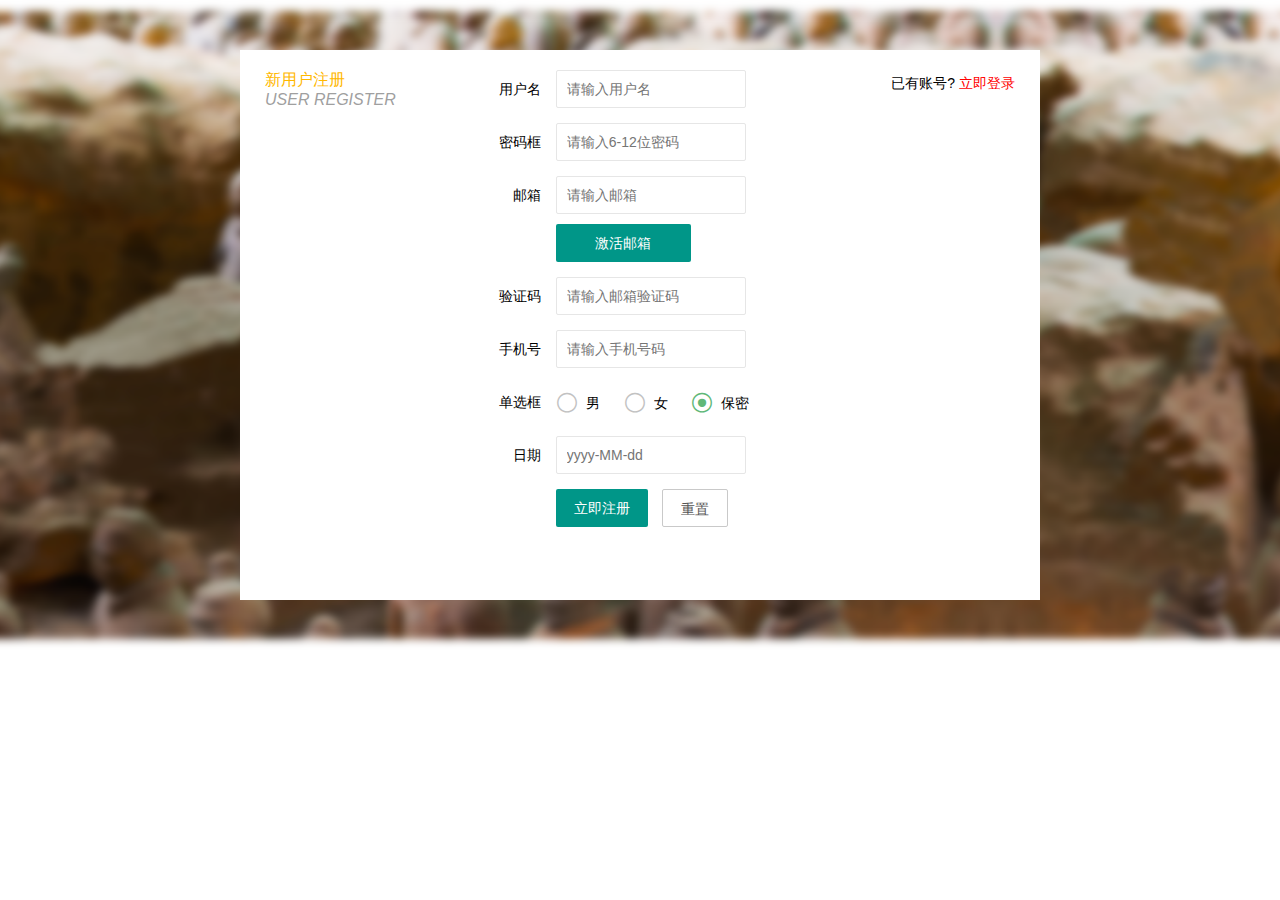
<file: src/main/webapp/register.html>
<!DOCTYPE html>
<html lang="en">
<head>
    <meta charset="utf-8">
    <meta http-equiv="X-UA-Compatible" content="IE=edge">
    <meta name="viewport" content="width=device-width, initial-scale=1">
    <!-- 上述3个meta标签*必须*放在最前面，任何其他内容都*必须*跟随其后！ -->
    <title>注册页面</title>

    <link href="layui/css/layui.css" rel="stylesheet">
    <link href="css/register.css" rel="stylesheet">
</head>

<body>
<div class="bg">
    <div class="register_container">
        <div class="register_left">
            <p>新用户注册</p>
            <p>USER REGISTER</p>
        </div>

        <form method="post" class="layui-form" action="/user/register">
            <div class="layui-form-item">
                <label class="layui-form-label">用户名</label>
                <div class="layui-input-inline">
                    <input type="text" name="username" required lay-verify="required|username" placeholder="请输入用户名"
                           class="layui-input">
                </div>
            </div>

            <div class="layui-form-item">
                <label class="layui-form-label">密码框</label>
                <div class="layui-input-inline">
                    <input type="password" name="password" required lay-verify="required|password"
                           placeholder="请输入6-12位密码"
                           autocomplete="off" class="layui-input">
                </div>
                <div class="layui-form-mid layui-word-aux"></div>
            </div>

            <div class="layui-form-item">
                <label class="layui-form-label">邮箱</label>
                <div class="layui-input-inline">
                    <input type="text" name="email" class="layui-input" required lay-verify="email" id="email"
                           placeholder="请输入邮箱">
                    <button type="button" id="send-verification-code" class="layui-btn"
                            lay-filter="send-verification-code">激活邮箱
                    </button>
                </div>
            </div>

            <div class="layui-form-item">
                <label class="layui-form-label">验证码</label>
                <div class="layui-input-inline verification-code-group">
                    <input type="text" name="verificationCode" class="layui-input" required lay-verify="required"
                           id="verification"
                           placeholder="请输入邮箱验证码" lay-filter="send-verification-code">
                </div>
            </div>

            <div class="layui-form-item">
                <label class="layui-form-label">手机号</label>
                <div class="layui-input-inline">
                    <input type="text" name="telephone" class="layui-input" required lay-verify="phone" id="phone"
                           placeholder="请输入手机号码">
                </div>
            </div>

            <div class="layui-form-item">
                <label class="layui-form-label">单选框</label>
                <div class="layui-input-block">
                    <input type="radio" name="sex" value="male" title="男">
                    <input type="radio" name="sex" value="female" title="女">
                    <input type="radio" name="sex" value="undefined" title="保密" checked>
                </div>
            </div>

            <div class="layui-form-item">
                <label class="layui-form-label">日期</label>
                <div class="layui-input-inline">
                    <input type="text" name="birthday" class="layui-input" id="date" placeholder="yyyy-MM-dd">
                </div>
            </div>

            <div class="layui-form-item">
                <div class="layui-input-block">
                    <button class="layui-btn" id="register-btn" lay-submit lay-filter="*">立即注册</button>
                    <button type="reset" class="layui-btn layui-btn-primary">重置</button>
                </div>
            </div>

        </form>

        <div class="register_right">
            <span>已有账号?  <a href="/user/login">立即登录</a></span>
        </div>
    </div>
</div>

<!-- jQuery (Bootstrap 的所有 JavaScript 插件都依赖 jQuery，所以必须放在前边) -->
<script src="js/jquery-3.3.1.min.js"></script>
<script src="layui/layui.js"></script>
<script src="js/include.js"></script>
<script src="js/register.js"></script>
</body>
</html>
</file>
<file: src/main/webapp/layui/css/layui.css>
/** layui-v2.5.5 MIT License By https://www.layui.com */
 .layui-inline,img{display:inline-block;vertical-align:middle}h1,h2,h3,h4,h5,h6{font-weight:400}.layui-edge,.layui-header,.layui-inline,.layui-main{position:relative}.layui-body,.layui-edge,.layui-elip{overflow:hidden}.layui-btn,.layui-edge,.layui-inline,img{vertical-align:middle}.layui-btn,.layui-disabled,.layui-icon,.layui-unselect{-moz-user-select:none;-webkit-user-select:none;-ms-user-select:none}.layui-elip,.layui-form-checkbox span,.layui-form-pane .layui-form-label{text-overflow:ellipsis;white-space:nowrap}.layui-breadcrumb,.layui-tree-btnGroup{visibility:hidden}blockquote,body,button,dd,div,dl,dt,form,h1,h2,h3,h4,h5,h6,input,li,ol,p,pre,td,textarea,th,ul{margin:0;padding:0;-webkit-tap-highlight-color:rgba(0,0,0,0)}a:active,a:hover{outline:0}img{border:none}li{list-style:none}table{border-collapse:collapse;border-spacing:0}h4,h5,h6{font-size:100%}button,input,optgroup,option,select,textarea{font-family:inherit;font-size:inherit;font-style:inherit;font-weight:inherit;outline:0}pre{white-space:pre-wrap;white-space:-moz-pre-wrap;white-space:-pre-wrap;white-space:-o-pre-wrap;word-wrap:break-word}body{line-height:24px;font:14px Helvetica Neue,Helvetica,PingFang SC,Tahoma,Arial,sans-serif}hr{height:1px;margin:10px 0;border:0;clear:both}a{color:#333;text-decoration:none}a:hover{color:#777}a cite{font-style:normal;*cursor:pointer}.layui-border-box,.layui-border-box *{box-sizing:border-box}.layui-box,.layui-box *{box-sizing:content-box}.layui-clear{clear:both;*zoom:1}.layui-clear:after{content:'\20';clear:both;*zoom:1;display:block;height:0}.layui-inline{*display:inline;*zoom:1}.layui-edge{display:inline-block;width:0;height:0;border-width:6px;border-style:dashed;border-color:transparent}.layui-edge-top{top:-4px;border-bottom-color:#999;border-bottom-style:solid}.layui-edge-right{border-left-color:#999;border-left-style:solid}.layui-edge-bottom{top:2px;border-top-color:#999;border-top-style:solid}.layui-edge-left{border-right-color:#999;border-right-style:solid}.layui-disabled,.layui-disabled:hover{color:#d2d2d2!important;cursor:not-allowed!important}.layui-circle{border-radius:100%}.layui-show{display:block!important}.layui-hide{display:none!important}@font-face{font-family:layui-icon;src:url(../font/iconfont.eot?v=250);src:url(../font/iconfont.eot?v=250#iefix) format('embedded-opentype'),url(../font/iconfont.woff2?v=250) format('woff2'),url(../font/iconfont.woff?v=250) format('woff'),url(../font/iconfont.ttf?v=250) format('truetype'),url(../font/iconfont.svg?v=250#layui-icon) format('svg')}.layui-icon{font-family:layui-icon!important;font-size:16px;font-style:normal;-webkit-font-smoothing:antialiased;-moz-osx-font-smoothing:grayscale}.layui-icon-reply-fill:before{content:"\e611"}.layui-icon-set-fill:before{content:"\e614"}.layui-icon-menu-fill:before{content:"\e60f"}.layui-icon-search:before{content:"\e615"}.layui-icon-share:before{content:"\e641"}.layui-icon-set-sm:before{content:"\e620"}.layui-icon-engine:before{content:"\e628"}.layui-icon-close:before{content:"\1006"}.layui-icon-close-fill:before{content:"\1007"}.layui-icon-chart-screen:before{content:"\e629"}.layui-icon-star:before{content:"\e600"}.layui-icon-circle-dot:before{content:"\e617"}.layui-icon-chat:before{content:"\e606"}.layui-icon-release:before{content:"\e609"}.layui-icon-list:before{content:"\e60a"}.layui-icon-chart:before{content:"\e62c"}.layui-icon-ok-circle:before{content:"\1005"}.layui-icon-layim-theme:before{content:"\e61b"}.layui-icon-table:before{content:"\e62d"}.layui-icon-right:before{content:"\e602"}.layui-icon-left:before{content:"\e603"}.layui-icon-cart-simple:before{content:"\e698"}.layui-icon-face-cry:before{content:"\e69c"}.layui-icon-face-smile:before{content:"\e6af"}.layui-icon-survey:before{content:"\e6b2"}.layui-icon-tree:before{content:"\e62e"}.layui-icon-upload-circle:before{content:"\e62f"}.layui-icon-add-circle:before{content:"\e61f"}.layui-icon-download-circle:before{content:"\e601"}.layui-icon-templeate-1:before{content:"\e630"}.layui-icon-util:before{content:"\e631"}.layui-icon-face-surprised:before{content:"\e664"}.layui-icon-edit:before{content:"\e642"}.layui-icon-speaker:before{content:"\e645"}.layui-icon-down:before{content:"\e61a"}.layui-icon-file:before{content:"\e621"}.layui-icon-layouts:before{content:"\e632"}.layui-icon-rate-half:before{content:"\e6c9"}.layui-icon-add-circle-fine:before{content:"\e608"}.layui-icon-prev-circle:before{content:"\e633"}.layui-icon-read:before{content:"\e705"}.layui-icon-404:before{content:"\e61c"}.layui-icon-carousel:before{content:"\e634"}.layui-icon-help:before{content:"\e607"}.layui-icon-code-circle:before{content:"\e635"}.layui-icon-water:before{content:"\e636"}.layui-icon-username:before{content:"\e66f"}.layui-icon-find-fill:before{content:"\e670"}.layui-icon-about:before{content:"\e60b"}.layui-icon-location:before{content:"\e715"}.layui-icon-up:before{content:"\e619"}.layui-icon-pause:before{content:"\e651"}.layui-icon-date:before{content:"\e637"}.layui-icon-layim-uploadfile:before{content:"\e61d"}.layui-icon-delete:before{content:"\e640"}.layui-icon-play:before{content:"\e652"}.layui-icon-top:before{content:"\e604"}.layui-icon-friends:before{content:"\e612"}.layui-icon-refresh-3:before{content:"\e9aa"}.layui-icon-ok:before{content:"\e605"}.layui-icon-layer:before{content:"\e638"}.layui-icon-face-smile-fine:before{content:"\e60c"}.layui-icon-dollar:before{content:"\e659"}.layui-icon-group:before{content:"\e613"}.layui-icon-layim-download:before{content:"\e61e"}.layui-icon-picture-fine:before{content:"\e60d"}.layui-icon-link:before{content:"\e64c"}.layui-icon-diamond:before{content:"\e735"}.layui-icon-log:before{content:"\e60e"}.layui-icon-rate-solid:before{content:"\e67a"}.layui-icon-fonts-del:before{content:"\e64f"}.layui-icon-unlink:before{content:"\e64d"}.layui-icon-fonts-clear:before{content:"\e639"}.layui-icon-triangle-r:before{content:"\e623"}.layui-icon-circle:before{content:"\e63f"}.layui-icon-radio:before{content:"\e643"}.layui-icon-align-center:before{content:"\e647"}.layui-icon-align-right:before{content:"\e648"}.layui-icon-align-left:before{content:"\e649"}.layui-icon-loading-1:before{content:"\e63e"}.layui-icon-return:before{content:"\e65c"}.layui-icon-fonts-strong:before{content:"\e62b"}.layui-icon-upload:before{content:"\e67c"}.layui-icon-dialogue:before{content:"\e63a"}.layui-icon-video:before{content:"\e6ed"}.layui-icon-headset:before{content:"\e6fc"}.layui-icon-cellphone-fine:before{content:"\e63b"}.layui-icon-add-1:before{content:"\e654"}.layui-icon-face-smile-b:before{content:"\e650"}.layui-icon-fonts-html:before{content:"\e64b"}.layui-icon-form:before{content:"\e63c"}.layui-icon-cart:before{content:"\e657"}.layui-icon-camera-fill:before{content:"\e65d"}.layui-icon-tabs:before{content:"\e62a"}.layui-icon-fonts-code:before{content:"\e64e"}.layui-icon-fire:before{content:"\e756"}.layui-icon-set:before{content:"\e716"}.layui-icon-fonts-u:before{content:"\e646"}.layui-icon-triangle-d:before{content:"\e625"}.layui-icon-tips:before{content:"\e702"}.layui-icon-picture:before{content:"\e64a"}.layui-icon-more-vertical:before{content:"\e671"}.layui-icon-flag:before{content:"\e66c"}.layui-icon-loading:before{content:"\e63d"}.layui-icon-fonts-i:before{content:"\e644"}.layui-icon-refresh-1:before{content:"\e666"}.layui-icon-rmb:before{content:"\e65e"}.layui-icon-home:before{content:"\e68e"}.layui-icon-user:before{content:"\e770"}.layui-icon-notice:before{content:"\e667"}.layui-icon-login-weibo:before{content:"\e675"}.layui-icon-voice:before{content:"\e688"}.layui-icon-upload-drag:before{content:"\e681"}.layui-icon-login-qq:before{content:"\e676"}.layui-icon-snowflake:before{content:"\e6b1"}.layui-icon-file-b:before{content:"\e655"}.layui-icon-template:before{content:"\e663"}.layui-icon-auz:before{content:"\e672"}.layui-icon-console:before{content:"\e665"}.layui-icon-app:before{content:"\e653"}.layui-icon-prev:before{content:"\e65a"}.layui-icon-website:before{content:"\e7ae"}.layui-icon-next:before{content:"\e65b"}.layui-icon-component:before{content:"\e857"}.layui-icon-more:before{content:"\e65f"}.layui-icon-login-wechat:before{content:"\e677"}.layui-icon-shrink-right:before{content:"\e668"}.layui-icon-spread-left:before{content:"\e66b"}.layui-icon-camera:before{content:"\e660"}.layui-icon-note:before{content:"\e66e"}.layui-icon-refresh:before{content:"\e669"}.layui-icon-female:before{content:"\e661"}.layui-icon-male:before{content:"\e662"}.layui-icon-password:before{content:"\e673"}.layui-icon-senior:before{content:"\e674"}.layui-icon-theme:before{content:"\e66a"}.layui-icon-tread:before{content:"\e6c5"}.layui-icon-praise:before{content:"\e6c6"}.layui-icon-star-fill:before{content:"\e658"}.layui-icon-rate:before{content:"\e67b"}.layui-icon-template-1:before{content:"\e656"}.layui-icon-vercode:before{content:"\e679"}.layui-icon-cellphone:before{content:"\e678"}.layui-icon-screen-full:before{content:"\e622"}.layui-icon-screen-restore:before{content:"\e758"}.layui-icon-cols:before{content:"\e610"}.layui-icon-export:before{content:"\e67d"}.layui-icon-print:before{content:"\e66d"}.layui-icon-slider:before{content:"\e714"}.layui-icon-addition:before{content:"\e624"}.layui-icon-subtraction:before{content:"\e67e"}.layui-icon-service:before{content:"\e626"}.layui-icon-transfer:before{content:"\e691"}.layui-main{width:1140px;margin:0 auto}.layui-header{z-index:1000;height:60px}.layui-header a:hover{transition:all .5s;-webkit-transition:all .5s}.layui-side{position:fixed;left:0;top:0;bottom:0;z-index:999;width:200px;overflow-x:hidden}.layui-side-scroll{position:relative;width:220px;height:100%;overflow-x:hidden}.layui-body{position:absolute;left:200px;right:0;top:0;bottom:0;z-index:998;width:auto;overflow-y:auto;box-sizing:border-box}.layui-layout-body{overflow:hidden}.layui-layout-admin .layui-header{background-color:#23262E}.layui-layout-admin .layui-side{top:60px;width:200px;overflow-x:hidden}.layui-layout-admin .layui-body{position:fixed;top:60px;bottom:44px}.layui-layout-admin .layui-main{width:auto;margin:0 15px}.layui-layout-admin .layui-footer{position:fixed;left:200px;right:0;bottom:0;height:44px;line-height:44px;padding:0 15px;background-color:#eee}.layui-layout-admin .layui-logo{position:absolute;left:0;top:0;width:200px;height:100%;line-height:60px;text-align:center;color:#009688;font-size:16px}.layui-layout-admin .layui-header .layui-nav{background:0 0}.layui-layout-left{position:absolute!important;left:200px;top:0}.layui-layout-right{position:absolute!important;right:0;top:0}.layui-container{position:relative;margin:0 auto;padding:0 15px;box-sizing:border-box}.layui-fluid{position:relative;margin:0 auto;padding:0 15px}.layui-row:after,.layui-row:before{content:'';display:block;clear:both}.layui-col-lg1,.layui-col-lg10,.layui-col-lg11,.layui-col-lg12,.layui-col-lg2,.layui-col-lg3,.layui-col-lg4,.layui-col-lg5,.layui-col-lg6,.layui-col-lg7,.layui-col-lg8,.layui-col-lg9,.layui-col-md1,.layui-col-md10,.layui-col-md11,.layui-col-md12,.layui-col-md2,.layui-col-md3,.layui-col-md4,.layui-col-md5,.layui-col-md6,.layui-col-md7,.layui-col-md8,.layui-col-md9,.layui-col-sm1,.layui-col-sm10,.layui-col-sm11,.layui-col-sm12,.layui-col-sm2,.layui-col-sm3,.layui-col-sm4,.layui-col-sm5,.layui-col-sm6,.layui-col-sm7,.layui-col-sm8,.layui-col-sm9,.layui-col-xs1,.layui-col-xs10,.layui-col-xs11,.layui-col-xs12,.layui-col-xs2,.layui-col-xs3,.layui-col-xs4,.layui-col-xs5,.layui-col-xs6,.layui-col-xs7,.layui-col-xs8,.layui-col-xs9{position:relative;display:block;box-sizing:border-box}.layui-col-xs1,.layui-col-xs10,.layui-col-xs11,.layui-col-xs12,.layui-col-xs2,.layui-col-xs3,.layui-col-xs4,.layui-col-xs5,.layui-col-xs6,.layui-col-xs7,.layui-col-xs8,.layui-col-xs9{float:left}.layui-col-xs1{width:8.33333333%}.layui-col-xs2{width:16.66666667%}.layui-col-xs3{width:25%}.layui-col-xs4{width:33.33333333%}.layui-col-xs5{width:41.66666667%}.layui-col-xs6{width:50%}.layui-col-xs7{width:58.33333333%}.layui-col-xs8{width:66.66666667%}.layui-col-xs9{width:75%}.layui-col-xs10{width:83.33333333%}.layui-col-xs11{width:91.66666667%}.layui-col-xs12{width:100%}.layui-col-xs-offset1{margin-left:8.33333333%}.layui-col-xs-offset2{margin-left:16.66666667%}.layui-col-xs-offset3{margin-left:25%}.layui-col-xs-offset4{margin-left:33.33333333%}.layui-col-xs-offset5{margin-left:41.66666667%}.layui-col-xs-offset6{margin-left:50%}.layui-col-xs-offset7{margin-left:58.33333333%}.layui-col-xs-offset8{margin-left:66.66666667%}.layui-col-xs-offset9{margin-left:75%}.layui-col-xs-offset10{margin-left:83.33333333%}.layui-col-xs-offset11{margin-left:91.66666667%}.layui-col-xs-offset12{margin-left:100%}@media screen and (max-width:768px){.layui-hide-xs{display:none!important}.layui-show-xs-block{display:block!important}.layui-show-xs-inline{display:inline!important}.layui-show-xs-inline-block{display:inline-block!important}}@media screen and (min-width:768px){.layui-container{width:750px}.layui-hide-sm{display:none!important}.layui-show-sm-block{display:block!important}.layui-show-sm-inline{display:inline!important}.layui-show-sm-inline-block{display:inline-block!important}.layui-col-sm1,.layui-col-sm10,.layui-col-sm11,.layui-col-sm12,.layui-col-sm2,.layui-col-sm3,.layui-col-sm4,.layui-col-sm5,.layui-col-sm6,.layui-col-sm7,.layui-col-sm8,.layui-col-sm9{float:left}.layui-col-sm1{width:8.33333333%}.layui-col-sm2{width:16.66666667%}.layui-col-sm3{width:25%}.layui-col-sm4{width:33.33333333%}.layui-col-sm5{width:41.66666667%}.layui-col-sm6{width:50%}.layui-col-sm7{width:58.33333333%}.layui-col-sm8{width:66.66666667%}.layui-col-sm9{width:75%}.layui-col-sm10{width:83.33333333%}.layui-col-sm11{width:91.66666667%}.layui-col-sm12{width:100%}.layui-col-sm-offset1{margin-left:8.33333333%}.layui-col-sm-offset2{margin-left:16.66666667%}.layui-col-sm-offset3{margin-left:25%}.layui-col-sm-offset4{margin-left:33.33333333%}.layui-col-sm-offset5{margin-left:41.66666667%}.layui-col-sm-offset6{margin-left:50%}.layui-col-sm-offset7{margin-left:58.33333333%}.layui-col-sm-offset8{margin-left:66.66666667%}.layui-col-sm-offset9{margin-left:75%}.layui-col-sm-offset10{margin-left:83.33333333%}.layui-col-sm-offset11{margin-left:91.66666667%}.layui-col-sm-offset12{margin-left:100%}}@media screen and (min-width:992px){.layui-container{width:970px}.layui-hide-md{display:none!important}.layui-show-md-block{display:block!important}.layui-show-md-inline{display:inline!important}.layui-show-md-inline-block{display:inline-block!important}.layui-col-md1,.layui-col-md10,.layui-col-md11,.layui-col-md12,.layui-col-md2,.layui-col-md3,.layui-col-md4,.layui-col-md5,.layui-col-md6,.layui-col-md7,.layui-col-md8,.layui-col-md9{float:left}.layui-col-md1{width:8.33333333%}.layui-col-md2{width:16.66666667%}.layui-col-md3{width:25%}.layui-col-md4{width:33.33333333%}.layui-col-md5{width:41.66666667%}.layui-col-md6{width:50%}.layui-col-md7{width:58.33333333%}.layui-col-md8{width:66.66666667%}.layui-col-md9{width:75%}.layui-col-md10{width:83.33333333%}.layui-col-md11{width:91.66666667%}.layui-col-md12{width:100%}.layui-col-md-offset1{margin-left:8.33333333%}.layui-col-md-offset2{margin-left:16.66666667%}.layui-col-md-offset3{margin-left:25%}.layui-col-md-offset4{margin-left:33.33333333%}.layui-col-md-offset5{margin-left:41.66666667%}.layui-col-md-offset6{margin-left:50%}.layui-col-md-offset7{margin-left:58.33333333%}.layui-col-md-offset8{margin-left:66.66666667%}.layui-col-md-offset9{margin-left:75%}.layui-col-md-offset10{margin-left:83.33333333%}.layui-col-md-offset11{margin-left:91.66666667%}.layui-col-md-offset12{margin-left:100%}}@media screen and (min-width:1200px){.layui-container{width:1170px}.layui-hide-lg{display:none!important}.layui-show-lg-block{display:block!important}.layui-show-lg-inline{display:inline!important}.layui-show-lg-inline-block{display:inline-block!important}.layui-col-lg1,.layui-col-lg10,.layui-col-lg11,.layui-col-lg12,.layui-col-lg2,.layui-col-lg3,.layui-col-lg4,.layui-col-lg5,.layui-col-lg6,.layui-col-lg7,.layui-col-lg8,.layui-col-lg9{float:left}.layui-col-lg1{width:8.33333333%}.layui-col-lg2{width:16.66666667%}.layui-col-lg3{width:25%}.layui-col-lg4{width:33.33333333%}.layui-col-lg5{width:41.66666667%}.layui-col-lg6{width:50%}.layui-col-lg7{width:58.33333333%}.layui-col-lg8{width:66.66666667%}.layui-col-lg9{width:75%}.layui-col-lg10{width:83.33333333%}.layui-col-lg11{width:91.66666667%}.layui-col-lg12{width:100%}.layui-col-lg-offset1{margin-left:8.33333333%}.layui-col-lg-offset2{margin-left:16.66666667%}.layui-col-lg-offset3{margin-left:25%}.layui-col-lg-offset4{margin-left:33.33333333%}.layui-col-lg-offset5{margin-left:41.66666667%}.layui-col-lg-offset6{margin-left:50%}.layui-col-lg-offset7{margin-left:58.33333333%}.layui-col-lg-offset8{margin-left:66.66666667%}.layui-col-lg-offset9{margin-left:75%}.layui-col-lg-offset10{margin-left:83.33333333%}.layui-col-lg-offset11{margin-left:91.66666667%}.layui-col-lg-offset12{margin-left:100%}}.layui-col-space1{margin:-.5px}.layui-col-space1>*{padding:.5px}.layui-col-space3{margin:-1.5px}.layui-col-space3>*{padding:1.5px}.layui-col-space5{margin:-2.5px}.layui-col-space5>*{padding:2.5px}.layui-col-space8{margin:-3.5px}.layui-col-space8>*{padding:3.5px}.layui-col-space10{margin:-5px}.layui-col-space10>*{padding:5px}.layui-col-space12{margin:-6px}.layui-col-space12>*{padding:6px}.layui-col-space15{margin:-7.5px}.layui-col-space15>*{padding:7.5px}.layui-col-space18{margin:-9px}.layui-col-space18>*{padding:9px}.layui-col-space20{margin:-10px}.layui-col-space20>*{padding:10px}.layui-col-space22{margin:-11px}.layui-col-space22>*{padding:11px}.layui-col-space25{margin:-12.5px}.layui-col-space25>*{padding:12.5px}.layui-col-space30{margin:-15px}.layui-col-space30>*{padding:15px}.layui-btn,.layui-input,.layui-select,.layui-textarea,.layui-upload-button{outline:0;-webkit-appearance:none;transition:all .3s;-webkit-transition:all .3s;box-sizing:border-box}.layui-elem-quote{margin-bottom:10px;padding:15px;line-height:22px;border-left:5px solid #009688;border-radius:0 2px 2px 0;background-color:#f2f2f2}.layui-quote-nm{border-style:solid;border-width:1px 1px 1px 5px;background:0 0}.layui-elem-field{margin-bottom:10px;padding:0;border-width:1px;border-style:solid}.layui-elem-field legend{margin-left:20px;padding:0 10px;font-size:20px;font-weight:300}.layui-field-title{margin:10px 0 20px;border-width:1px 0 0}.layui-field-box{padding:10px 15px}.layui-field-title .layui-field-box{padding:10px 0}.layui-progress{position:relative;height:6px;border-radius:20px;background-color:#e2e2e2}.layui-progress-bar{position:absolute;left:0;top:0;width:0;max-width:100%;height:6px;border-radius:20px;text-align:right;background-color:#5FB878;transition:all .3s;-webkit-transition:all .3s}.layui-progress-big,.layui-progress-big .layui-progress-bar{height:18px;line-height:18px}.layui-progress-text{position:relative;top:-20px;line-height:18px;font-size:12px;color:#666}.layui-progress-big .layui-progress-text{position:static;padding:0 10px;color:#fff}.layui-collapse{border-width:1px;border-style:solid;border-radius:2px}.layui-colla-content,.layui-colla-item{border-top-width:1px;border-top-style:solid}.layui-colla-item:first-child{border-top:none}.layui-colla-title{position:relative;height:42px;line-height:42px;padding:0 15px 0 35px;color:#333;background-color:#f2f2f2;cursor:pointer;font-size:14px;overflow:hidden}.layui-colla-content{display:none;padding:10px 15px;line-height:22px;color:#666}.layui-colla-icon{position:absolute;left:15px;top:0;font-size:14px}.layui-card{margin-bottom:15px;border-radius:2px;background-color:#fff;box-shadow:0 1px 2px 0 rgba(0,0,0,.05)}.layui-card:last-child{margin-bottom:0}.layui-card-header{position:relative;height:42px;line-height:42px;padding:0 15px;border-bottom:1px solid #f6f6f6;color:#333;border-radius:2px 2px 0 0;font-size:14px}.layui-bg-black,.layui-bg-blue,.layui-bg-cyan,.layui-bg-green,.layui-bg-orange,.layui-bg-red{color:#fff!important}.layui-card-body{position:relative;padding:10px 15px;line-height:24px}.layui-card-body[pad15]{padding:15px}.layui-card-body[pad20]{padding:20px}.layui-card-body .layui-table{margin:5px 0}.layui-card .layui-tab{margin:0}.layui-panel-window{position:relative;padding:15px;border-radius:0;border-top:5px solid #E6E6E6;background-color:#fff}.layui-auxiliar-moving{position:fixed;left:0;right:0;top:0;bottom:0;width:100%;height:100%;background:0 0;z-index:9999999999}.layui-form-label,.layui-form-mid,.layui-form-select,.layui-input-block,.layui-input-inline,.layui-textarea{position:relative}.layui-bg-red{background-color:#FF5722!important}.layui-bg-orange{background-color:#FFB800!important}.layui-bg-green{background-color:#009688!important}.layui-bg-cyan{background-color:#2F4056!important}.layui-bg-blue{background-color:#1E9FFF!important}.layui-bg-black{background-color:#393D49!important}.layui-bg-gray{background-color:#eee!important;color:#666!important}.layui-badge-rim,.layui-colla-content,.layui-colla-item,.layui-collapse,.layui-elem-field,.layui-form-pane .layui-form-item[pane],.layui-form-pane .layui-form-label,.layui-input,.layui-layedit,.layui-layedit-tool,.layui-quote-nm,.layui-select,.layui-tab-bar,.layui-tab-card,.layui-tab-title,.layui-tab-title .layui-this:after,.layui-textarea{border-color:#e6e6e6}.layui-timeline-item:before,hr{background-color:#e6e6e6}.layui-text{line-height:22px;font-size:14px;color:#666}.layui-text h1,.layui-text h2,.layui-text h3{font-weight:500;color:#333}.layui-text h1{font-size:30px}.layui-text h2{font-size:24px}.layui-text h3{font-size:18px}.layui-text a:not(.layui-btn){color:#01AAED}.layui-text a:not(.layui-btn):hover{text-decoration:underline}.layui-text ul{padding:5px 0 5px 15px}.layui-text ul li{margin-top:5px;list-style-type:disc}.layui-text em,.layui-word-aux{color:#999!important;padding:0 5px!important}.layui-btn{display:inline-block;height:38px;line-height:38px;padding:0 18px;background-color:#009688;color:#fff;white-space:nowrap;text-align:center;font-size:14px;border:none;border-radius:2px;cursor:pointer}.layui-btn:hover{opacity:.8;filter:alpha(opacity=80);color:#fff}.layui-btn:active{opacity:1;filter:alpha(opacity=100)}.layui-btn+.layui-btn{margin-left:10px}.layui-btn-container{font-size:0}.layui-btn-container .layui-btn{margin-right:10px;margin-bottom:10px}.layui-btn-container .layui-btn+.layui-btn{margin-left:0}.layui-table .layui-btn-container .layui-btn{margin-bottom:9px}.layui-btn-radius{border-radius:100px}.layui-btn .layui-icon{margin-right:3px;font-size:18px;vertical-align:bottom;vertical-align:middle\9}.layui-btn-primary{border:1px solid #C9C9C9;background-color:#fff;color:#555}.layui-btn-primary:hover{border-color:#009688;color:#333}.layui-btn-normal{background-color:#1E9FFF}.layui-btn-warm{background-color:#FFB800}.layui-btn-danger{background-color:#FF5722}.layui-btn-checked{background-color:#5FB878}.layui-btn-disabled,.layui-btn-disabled:active,.layui-btn-disabled:hover{border:1px solid #e6e6e6;background-color:#FBFBFB;color:#C9C9C9;cursor:not-allowed;opacity:1}.layui-btn-lg{height:44px;line-height:44px;padding:0 25px;font-size:16px}.layui-btn-sm{height:30px;line-height:30px;padding:0 10px;font-size:12px}.layui-btn-sm i{font-size:16px!important}.layui-btn-xs{height:22px;line-height:22px;padding:0 5px;font-size:12px}.layui-btn-xs i{font-size:14px!important}.layui-btn-group{display:inline-block;vertical-align:middle;font-size:0}.layui-btn-group .layui-btn{margin-left:0!important;margin-right:0!important;border-left:1px solid rgba(255,255,255,.5);border-radius:0}.layui-btn-group .layui-btn-primary{border-left:none}.layui-btn-group .layui-btn-primary:hover{border-color:#C9C9C9;color:#009688}.layui-btn-group .layui-btn:first-child{border-left:none;border-radius:2px 0 0 2px}.layui-btn-group .layui-btn-primary:first-child{border-left:1px solid #c9c9c9}.layui-btn-group .layui-btn:last-child{border-radius:0 2px 2px 0}.layui-btn-group .layui-btn+.layui-btn{margin-left:0}.layui-btn-group+.layui-btn-group{margin-left:10px}.layui-btn-fluid{width:100%}.layui-input,.layui-select,.layui-textarea{height:38px;line-height:1.3;line-height:38px\9;border-width:1px;border-style:solid;background-color:#fff;border-radius:2px}.layui-input::-webkit-input-placeholder,.layui-select::-webkit-input-placeholder,.layui-textarea::-webkit-input-placeholder{line-height:1.3}.layui-input,.layui-textarea{display:block;width:100%;padding-left:10px}.layui-input:hover,.layui-textarea:hover{border-color:#D2D2D2!important}.layui-input:focus,.layui-textarea:focus{border-color:#C9C9C9!important}.layui-textarea{min-height:100px;height:auto;line-height:20px;padding:6px 10px;resize:vertical}.layui-select{padding:0 10px}.layui-form input[type=checkbox],.layui-form input[type=radio],.layui-form select{display:none}.layui-form [lay-ignore]{display:initial}.layui-form-item{margin-bottom:15px;clear:both;*zoom:1}.layui-form-item:after{content:'\20';clear:both;*zoom:1;display:block;height:0}.layui-form-label{float:left;display:block;padding:9px 15px;width:80px;font-weight:400;line-height:20px;text-align:right}.layui-form-label-col{display:block;float:none;padding:9px 0;line-height:20px;text-align:left}.layui-form-item .layui-inline{margin-bottom:5px;margin-right:10px}.layui-input-block{margin-left:110px;min-height:36px}.layui-input-inline{display:inline-block;vertical-align:middle}.layui-form-item .layui-input-inline{float:left;width:190px;margin-right:10px}.layui-form-text .layui-input-inline{width:auto}.layui-form-mid{float:left;display:block;padding:9px 0!important;line-height:20px;margin-right:10px}.layui-form-danger+.layui-form-select .layui-input,.layui-form-danger:focus{border-color:#FF5722!important}.layui-form-select .layui-input{padding-right:30px;cursor:pointer}.layui-form-select .layui-edge{position:absolute;right:10px;top:50%;margin-top:-3px;cursor:pointer;border-width:6px;border-top-color:#c2c2c2;border-top-style:solid;transition:all .3s;-webkit-transition:all .3s}.layui-form-select dl{display:none;position:absolute;left:0;top:42px;padding:5px 0;z-index:899;min-width:100%;border:1px solid #d2d2d2;max-height:300px;overflow-y:auto;background-color:#fff;border-radius:2px;box-shadow:0 2px 4px rgba(0,0,0,.12);box-sizing:border-box}.layui-form-select dl dd,.layui-form-select dl dt{padding:0 10px;line-height:36px;white-space:nowrap;overflow:hidden;text-overflow:ellipsis}.layui-form-select dl dt{font-size:12px;color:#999}.layui-form-select dl dd{cursor:pointer}.layui-form-select dl dd:hover{background-color:#f2f2f2;-webkit-transition:.5s all;transition:.5s all}.layui-form-select .layui-select-group dd{padding-left:20px}.layui-form-select dl dd.layui-select-tips{padding-left:10px!important;color:#999}.layui-form-select dl dd.layui-this{background-color:#5FB878;color:#fff}.layui-form-checkbox,.layui-form-select dl dd.layui-disabled{background-color:#fff}.layui-form-selected dl{display:block}.layui-form-checkbox,.layui-form-checkbox *,.layui-form-switch{display:inline-block;vertical-align:middle}.layui-form-selected .layui-edge{margin-top:-9px;-webkit-transform:rotate(180deg);transform:rotate(180deg);margin-top:-3px\9}:root .layui-form-selected .layui-edge{margin-top:-9px\0/IE9}.layui-form-selectup dl{top:auto;bottom:42px}.layui-select-none{margin:5px 0;text-align:center;color:#999}.layui-select-disabled .layui-disabled{border-color:#eee!important}.layui-select-disabled .layui-edge{border-top-color:#d2d2d2}.layui-form-checkbox{position:relative;height:30px;line-height:30px;margin-right:10px;padding-right:30px;cursor:pointer;font-size:0;-webkit-transition:.1s linear;transition:.1s linear;box-sizing:border-box}.layui-form-checkbox span{padding:0 10px;height:100%;font-size:14px;border-radius:2px 0 0 2px;background-color:#d2d2d2;color:#fff;overflow:hidden}.layui-form-checkbox:hover span{background-color:#c2c2c2}.layui-form-checkbox i{position:absolute;right:0;top:0;width:30px;height:28px;border:1px solid #d2d2d2;border-left:none;border-radius:0 2px 2px 0;color:#fff;font-size:20px;text-align:center}.layui-form-checkbox:hover i{border-color:#c2c2c2;color:#c2c2c2}.layui-form-checked,.layui-form-checked:hover{border-color:#5FB878}.layui-form-checked span,.layui-form-checked:hover span{background-color:#5FB878}.layui-form-checked i,.layui-form-checked:hover i{color:#5FB878}.layui-form-item .layui-form-checkbox{margin-top:4px}.layui-form-checkbox[lay-skin=primary]{height:auto!important;line-height:normal!important;min-width:18px;min-height:18px;border:none!important;margin-right:0;padding-left:28px;padding-right:0;background:0 0}.layui-form-checkbox[lay-skin=primary] span{padding-left:0;padding-right:15px;line-height:18px;background:0 0;color:#666}.layui-form-checkbox[lay-skin=primary] i{right:auto;left:0;width:16px;height:16px;line-height:16px;border:1px solid #d2d2d2;font-size:12px;border-radius:2px;background-color:#fff;-webkit-transition:.1s linear;transition:.1s linear}.layui-form-checkbox[lay-skin=primary]:hover i{border-color:#5FB878;color:#fff}.layui-form-checked[lay-skin=primary] i{border-color:#5FB878!important;background-color:#5FB878;color:#fff}.layui-checkbox-disbaled[lay-skin=primary] span{background:0 0!important;color:#c2c2c2}.layui-checkbox-disbaled[lay-skin=primary]:hover i{border-color:#d2d2d2}.layui-form-item .layui-form-checkbox[lay-skin=primary]{margin-top:10px}.layui-form-switch{position:relative;height:22px;line-height:22px;min-width:35px;padding:0 5px;margin-top:8px;border:1px solid #d2d2d2;border-radius:20px;cursor:pointer;background-color:#fff;-webkit-transition:.1s linear;transition:.1s linear}.layui-form-switch i{position:absolute;left:5px;top:3px;width:16px;height:16px;border-radius:20px;background-color:#d2d2d2;-webkit-transition:.1s linear;transition:.1s linear}.layui-form-switch em{position:relative;top:0;width:25px;margin-left:21px;padding:0!important;text-align:center!important;color:#999!important;font-style:normal!important;font-size:12px}.layui-form-onswitch{border-color:#5FB878;background-color:#5FB878}.layui-checkbox-disbaled,.layui-checkbox-disbaled i{border-color:#e2e2e2!important}.layui-form-onswitch i{left:100%;margin-left:-21px;background-color:#fff}.layui-form-onswitch em{margin-left:5px;margin-right:21px;color:#fff!important}.layui-checkbox-disbaled span{background-color:#e2e2e2!important}.layui-checkbox-disbaled:hover i{color:#fff!important}[lay-radio]{display:none}.layui-form-radio,.layui-form-radio *{display:inline-block;vertical-align:middle}.layui-form-radio{line-height:28px;margin:6px 10px 0 0;padding-right:10px;cursor:pointer;font-size:0}.layui-form-radio *{font-size:14px}.layui-form-radio>i{margin-right:8px;font-size:22px;color:#c2c2c2}.layui-form-radio>i:hover,.layui-form-radioed>i{color:#5FB878}.layui-radio-disbaled>i{color:#e2e2e2!important}.layui-form-pane .layui-form-label{width:110px;padding:8px 15px;height:38px;line-height:20px;border-width:1px;border-style:solid;border-radius:2px 0 0 2px;text-align:center;background-color:#FBFBFB;overflow:hidden;box-sizing:border-box}.layui-form-pane .layui-input-inline{margin-left:-1px}.layui-form-pane .layui-input-block{margin-left:110px;left:-1px}.layui-form-pane .layui-input{border-radius:0 2px 2px 0}.layui-form-pane .layui-form-text .layui-form-label{float:none;width:100%;border-radius:2px;box-sizing:border-box;text-align:left}.layui-form-pane .layui-form-text .layui-input-inline{display:block;margin:0;top:-1px;clear:both}.layui-form-pane .layui-form-text .layui-input-block{margin:0;left:0;top:-1px}.layui-form-pane .layui-form-text .layui-textarea{min-height:100px;border-radius:0 0 2px 2px}.layui-form-pane .layui-form-checkbox{margin:4px 0 4px 10px}.layui-form-pane .layui-form-radio,.layui-form-pane .layui-form-switch{margin-top:6px;margin-left:10px}.layui-form-pane .layui-form-item[pane]{position:relative;border-width:1px;border-style:solid}.layui-form-pane .layui-form-item[pane] .layui-form-label{position:absolute;left:0;top:0;height:100%;border-width:0 1px 0 0}.layui-form-pane .layui-form-item[pane] .layui-input-inline{margin-left:110px}@media screen and (max-width:450px){.layui-form-item .layui-form-label{text-overflow:ellipsis;overflow:hidden;white-space:nowrap}.layui-form-item .layui-inline{display:block;margin-right:0;margin-bottom:20px;clear:both}.layui-form-item .layui-inline:after{content:'\20';clear:both;display:block;height:0}.layui-form-item .layui-input-inline{display:block;float:none;left:-3px;width:auto;margin:0 0 10px 112px}.layui-form-item .layui-input-inline+.layui-form-mid{margin-left:110px;top:-5px;padding:0}.layui-form-item .layui-form-checkbox{margin-right:5px;margin-bottom:5px}}.layui-layedit{border-width:1px;border-style:solid;border-radius:2px}.layui-layedit-tool{padding:3px 5px;border-bottom-width:1px;border-bottom-style:solid;font-size:0}.layedit-tool-fixed{position:fixed;top:0;border-top:1px solid #e2e2e2}.layui-layedit-tool .layedit-tool-mid,.layui-layedit-tool .layui-icon{display:inline-block;vertical-align:middle;text-align:center;font-size:14px}.layui-layedit-tool .layui-icon{position:relative;width:32px;height:30px;line-height:30px;margin:3px 5px;color:#777;cursor:pointer;border-radius:2px}.layui-layedit-tool .layui-icon:hover{color:#393D49}.layui-layedit-tool .layui-icon:active{color:#000}.layui-layedit-tool .layedit-tool-active{background-color:#e2e2e2;color:#000}.layui-layedit-tool .layui-disabled,.layui-layedit-tool .layui-disabled:hover{color:#d2d2d2;cursor:not-allowed}.layui-layedit-tool .layedit-tool-mid{width:1px;height:18px;margin:0 10px;background-color:#d2d2d2}.layedit-tool-html{width:50px!important;font-size:30px!important}.layedit-tool-b,.layedit-tool-code,.layedit-tool-help{font-size:16px!important}.layedit-tool-d,.layedit-tool-face,.layedit-tool-image,.layedit-tool-unlink{font-size:18px!important}.layedit-tool-image input{position:absolute;font-size:0;left:0;top:0;width:100%;height:100%;opacity:.01;filter:Alpha(opacity=1);cursor:pointer}.layui-layedit-iframe iframe{display:block;width:100%}#LAY_layedit_code{overflow:hidden}.layui-laypage{display:inline-block;*display:inline;*zoom:1;vertical-align:middle;margin:10px 0;font-size:0}.layui-laypage>a:first-child,.layui-laypage>a:first-child em{border-radius:2px 0 0 2px}.layui-laypage>a:last-child,.layui-laypage>a:last-child em{border-radius:0 2px 2px 0}.layui-laypage>:first-child{margin-left:0!important}.layui-laypage>:last-child{margin-right:0!important}.layui-laypage a,.layui-laypage button,.layui-laypage input,.layui-laypage select,.layui-laypage span{border:1px solid #e2e2e2}.layui-laypage a,.layui-laypage span{display:inline-block;*display:inline;*zoom:1;vertical-align:middle;padding:0 15px;height:28px;line-height:28px;margin:0 -1px 5px 0;background-color:#fff;color:#333;font-size:12px}.layui-flow-more a *,.layui-laypage input,.layui-table-view select[lay-ignore]{display:inline-block}.layui-laypage a:hover{color:#009688}.layui-laypage em{font-style:normal}.layui-laypage .layui-laypage-spr{color:#999;font-weight:700}.layui-laypage a{text-decoration:none}.layui-laypage .layui-laypage-curr{position:relative}.layui-laypage .layui-laypage-curr em{position:relative;color:#fff}.layui-laypage .layui-laypage-curr .layui-laypage-em{position:absolute;left:-1px;top:-1px;padding:1px;width:100%;height:100%;background-color:#009688}.layui-laypage-em{border-radius:2px}.layui-laypage-next em,.layui-laypage-prev em{font-family:Sim sun;font-size:16px}.layui-laypage .layui-laypage-count,.layui-laypage .layui-laypage-limits,.layui-laypage .layui-laypage-refresh,.layui-laypage .layui-laypage-skip{margin-left:10px;margin-right:10px;padding:0;border:none}.layui-laypage .layui-laypage-limits,.layui-laypage .layui-laypage-refresh{vertical-align:top}.layui-laypage .layui-laypage-refresh i{font-size:18px;cursor:pointer}.layui-laypage select{height:22px;padding:3px;border-radius:2px;cursor:pointer}.layui-laypage .layui-laypage-skip{height:30px;line-height:30px;color:#999}.layui-laypage button,.layui-laypage input{height:30px;line-height:30px;border-radius:2px;vertical-align:top;background-color:#fff;box-sizing:border-box}.layui-laypage input{width:40px;margin:0 10px;padding:0 3px;text-align:center}.layui-laypage input:focus,.layui-laypage select:focus{border-color:#009688!important}.layui-laypage button{margin-left:10px;padding:0 10px;cursor:pointer}.layui-table,.layui-table-view{margin:10px 0}.layui-flow-more{margin:10px 0;text-align:center;color:#999;font-size:14px}.layui-flow-more a{height:32px;line-height:32px}.layui-flow-more a *{vertical-align:top}.layui-flow-more a cite{padding:0 20px;border-radius:3px;background-color:#eee;color:#333;font-style:normal}.layui-flow-more a cite:hover{opacity:.8}.layui-flow-more a i{font-size:30px;color:#737383}.layui-table{width:100%;background-color:#fff;color:#666}.layui-table tr{transition:all .3s;-webkit-transition:all .3s}.layui-table th{text-align:left;font-weight:400}.layui-table tbody tr:hover,.layui-table thead tr,.layui-table-click,.layui-table-header,.layui-table-hover,.layui-table-mend,.layui-table-patch,.layui-table-tool,.layui-table-total,.layui-table-total tr,.layui-table[lay-even] tr:nth-child(even){background-color:#f2f2f2}.layui-table td,.layui-table th,.layui-table-col-set,.layui-table-fixed-r,.layui-table-grid-down,.layui-table-header,.layui-table-page,.layui-table-tips-main,.layui-table-tool,.layui-table-total,.layui-table-view,.layui-table[lay-skin=line],.layui-table[lay-skin=row]{border-width:1px;border-style:solid;border-color:#e6e6e6}.layui-table td,.layui-table th{position:relative;padding:9px 15px;min-height:20px;line-height:20px;font-size:14px}.layui-table[lay-skin=line] td,.layui-table[lay-skin=line] th{border-width:0 0 1px}.layui-table[lay-skin=row] td,.layui-table[lay-skin=row] th{border-width:0 1px 0 0}.layui-table[lay-skin=nob] td,.layui-table[lay-skin=nob] th{border:none}.layui-table img{max-width:100px}.layui-table[lay-size=lg] td,.layui-table[lay-size=lg] th{padding:15px 30px}.layui-table-view .layui-table[lay-size=lg] .layui-table-cell{height:40px;line-height:40px}.layui-table[lay-size=sm] td,.layui-table[lay-size=sm] th{font-size:12px;padding:5px 10px}.layui-table-view .layui-table[lay-size=sm] .layui-table-cell{height:20px;line-height:20px}.layui-table[lay-data]{display:none}.layui-table-box{position:relative;overflow:hidden}.layui-table-view .layui-table{position:relative;width:auto;margin:0}.layui-table-view .layui-table[lay-skin=line]{border-width:0 1px 0 0}.layui-table-view .layui-table[lay-skin=row]{border-width:0 0 1px}.layui-table-view .layui-table td,.layui-table-view .layui-table th{padding:5px 0;border-top:none;border-left:none}.layui-table-view .layui-table th.layui-unselect .layui-table-cell span{cursor:pointer}.layui-table-view .layui-table td{cursor:default}.layui-table-view .layui-table td[data-edit=text]{cursor:text}.layui-table-view .layui-form-checkbox[lay-skin=primary] i{width:18px;height:18px}.layui-table-view .layui-form-radio{line-height:0;padding:0}.layui-table-view .layui-form-radio>i{margin:0;font-size:20px}.layui-table-init{position:absolute;left:0;top:0;width:100%;height:100%;text-align:center;z-index:110}.layui-table-init .layui-icon{position:absolute;left:50%;top:50%;margin:-15px 0 0 -15px;font-size:30px;color:#c2c2c2}.layui-table-header{border-width:0 0 1px;overflow:hidden}.layui-table-header .layui-table{margin-bottom:-1px}.layui-table-tool .layui-inline[lay-event]{position:relative;width:26px;height:26px;padding:5px;line-height:16px;margin-right:10px;text-align:center;color:#333;border:1px solid #ccc;cursor:pointer;-webkit-transition:.5s all;transition:.5s all}.layui-table-tool .layui-inline[lay-event]:hover{border:1px solid #999}.layui-table-tool-temp{padding-right:120px}.layui-table-tool-self{position:absolute;right:17px;top:10px}.layui-table-tool .layui-table-tool-self .layui-inline[lay-event]{margin:0 0 0 10px}.layui-table-tool-panel{position:absolute;top:29px;left:-1px;padding:5px 0;min-width:150px;min-height:40px;border:1px solid #d2d2d2;text-align:left;overflow-y:auto;background-color:#fff;box-shadow:0 2px 4px rgba(0,0,0,.12)}.layui-table-cell,.layui-table-tool-panel li{overflow:hidden;text-overflow:ellipsis;white-space:nowrap}.layui-table-tool-panel li{padding:0 10px;line-height:30px;-webkit-transition:.5s all;transition:.5s all}.layui-table-tool-panel li .layui-form-checkbox[lay-skin=primary]{width:100%;padding-left:28px}.layui-table-tool-panel li:hover{background-color:#f2f2f2}.layui-table-tool-panel li .layui-form-checkbox[lay-skin=primary] i{position:absolute;left:0;top:0}.layui-table-tool-panel li .layui-form-checkbox[lay-skin=primary] span{padding:0}.layui-table-tool .layui-table-tool-self .layui-table-tool-panel{left:auto;right:-1px}.layui-table-col-set{position:absolute;right:0;top:0;width:20px;height:100%;border-width:0 0 0 1px;background-color:#fff}.layui-table-sort{width:10px;height:20px;margin-left:5px;cursor:pointer!important}.layui-table-sort .layui-edge{position:absolute;left:5px;border-width:5px}.layui-table-sort .layui-table-sort-asc{top:3px;border-top:none;border-bottom-style:solid;border-bottom-color:#b2b2b2}.layui-table-sort .layui-table-sort-asc:hover{border-bottom-color:#666}.layui-table-sort .layui-table-sort-desc{bottom:5px;border-bottom:none;border-top-style:solid;border-top-color:#b2b2b2}.layui-table-sort .layui-table-sort-desc:hover{border-top-color:#666}.layui-table-sort[lay-sort=asc] .layui-table-sort-asc{border-bottom-color:#000}.layui-table-sort[lay-sort=desc] .layui-table-sort-desc{border-top-color:#000}.layui-table-cell{height:28px;line-height:28px;padding:0 15px;position:relative;box-sizing:border-box}.layui-table-cell .layui-form-checkbox[lay-skin=primary]{top:-1px;padding:0}.layui-table-cell .layui-table-link{color:#01AAED}.laytable-cell-checkbox,.laytable-cell-numbers,.laytable-cell-radio,.laytable-cell-space{padding:0;text-align:center}.layui-table-body{position:relative;overflow:auto;margin-right:-1px;margin-bottom:-1px}.layui-table-body .layui-none{line-height:26px;padding:15px;text-align:center;color:#999}.layui-table-fixed{position:absolute;left:0;top:0;z-index:101}.layui-table-fixed .layui-table-body{overflow:hidden}.layui-table-fixed-l{box-shadow:0 -1px 8px rgba(0,0,0,.08)}.layui-table-fixed-r{left:auto;right:-1px;border-width:0 0 0 1px;box-shadow:-1px 0 8px rgba(0,0,0,.08)}.layui-table-fixed-r .layui-table-header{position:relative;overflow:visible}.layui-table-mend{position:absolute;right:-49px;top:0;height:100%;width:50px}.layui-table-tool{position:relative;z-index:890;width:100%;min-height:50px;line-height:30px;padding:10px 15px;border-width:0 0 1px}.layui-table-tool .layui-btn-container{margin-bottom:-10px}.layui-table-page,.layui-table-total{border-width:1px 0 0;margin-bottom:-1px;overflow:hidden}.layui-table-page{position:relative;width:100%;padding:7px 7px 0;height:41px;font-size:12px;white-space:nowrap}.layui-table-page>div{height:26px}.layui-table-page .layui-laypage{margin:0}.layui-table-page .layui-laypage a,.layui-table-page .layui-laypage span{height:26px;line-height:26px;margin-bottom:10px;border:none;background:0 0}.layui-table-page .layui-laypage a,.layui-table-page .layui-laypage span.layui-laypage-curr{padding:0 12px}.layui-table-page .layui-laypage span{margin-left:0;padding:0}.layui-table-page .layui-laypage .layui-laypage-prev{margin-left:-7px!important}.layui-table-page .layui-laypage .layui-laypage-curr .layui-laypage-em{left:0;top:0;padding:0}.layui-table-page .layui-laypage button,.layui-table-page .layui-laypage input{height:26px;line-height:26px}.layui-table-page .layui-laypage input{width:40px}.layui-table-page .layui-laypage button{padding:0 10px}.layui-table-page select{height:18px}.layui-table-patch .layui-table-cell{padding:0;width:30px}.layui-table-edit{position:absolute;left:0;top:0;width:100%;height:100%;padding:0 14px 1px;border-radius:0;box-shadow:1px 1px 20px rgba(0,0,0,.15)}.layui-table-edit:focus{border-color:#5FB878!important}select.layui-table-edit{padding:0 0 0 10px;border-color:#C9C9C9}.layui-table-view .layui-form-checkbox,.layui-table-view .layui-form-radio,.layui-table-view .layui-form-switch{top:0;margin:0;box-sizing:content-box}.layui-table-view .layui-form-checkbox{top:-1px;height:26px;line-height:26px}.layui-table-view .layui-form-checkbox i{height:26px}.layui-table-grid .layui-table-cell{overflow:visible}.layui-table-grid-down{position:absolute;top:0;right:0;width:26px;height:100%;padding:5px 0;border-width:0 0 0 1px;text-align:center;background-color:#fff;color:#999;cursor:pointer}.layui-table-grid-down .layui-icon{position:absolute;top:50%;left:50%;margin:-8px 0 0 -8px}.layui-table-grid-down:hover{background-color:#fbfbfb}body .layui-table-tips .layui-layer-content{background:0 0;padding:0;box-shadow:0 1px 6px rgba(0,0,0,.12)}.layui-table-tips-main{margin:-44px 0 0 -1px;max-height:150px;padding:8px 15px;font-size:14px;overflow-y:scroll;background-color:#fff;color:#666}.layui-table-tips-c{position:absolute;right:-3px;top:-13px;width:20px;height:20px;padding:3px;cursor:pointer;background-color:#666;border-radius:50%;color:#fff}.layui-table-tips-c:hover{background-color:#777}.layui-table-tips-c:before{position:relative;right:-2px}.layui-upload-file{display:none!important;opacity:.01;filter:Alpha(opacity=1)}.layui-upload-drag,.layui-upload-form,.layui-upload-wrap{display:inline-block}.layui-upload-list{margin:10px 0}.layui-upload-choose{padding:0 10px;color:#999}.layui-upload-drag{position:relative;padding:30px;border:1px dashed #e2e2e2;background-color:#fff;text-align:center;cursor:pointer;color:#999}.layui-upload-drag .layui-icon{font-size:50px;color:#009688}.layui-upload-drag[lay-over]{border-color:#009688}.layui-upload-iframe{position:absolute;width:0;height:0;border:0;visibility:hidden}.layui-upload-wrap{position:relative;vertical-align:middle}.layui-upload-wrap .layui-upload-file{display:block!important;position:absolute;left:0;top:0;z-index:10;font-size:100px;width:100%;height:100%;opacity:.01;filter:Alpha(opacity=1);cursor:pointer}.layui-transfer-active,.layui-transfer-box{display:inline-block;vertical-align:middle}.layui-transfer-box,.layui-transfer-header,.layui-transfer-search{border-width:0;border-style:solid;border-color:#e6e6e6}.layui-transfer-box{position:relative;border-width:1px;width:200px;height:360px;border-radius:2px;background-color:#fff}.layui-transfer-box .layui-form-checkbox{width:100%;margin:0!important}.layui-transfer-header{height:38px;line-height:38px;padding:0 10px;border-bottom-width:1px}.layui-transfer-search{position:relative;padding:10px;border-bottom-width:1px}.layui-transfer-search .layui-input{height:32px;padding-left:30px;font-size:12px}.layui-transfer-search .layui-icon-search{position:absolute;left:20px;top:50%;margin-top:-8px;color:#666}.layui-transfer-active{margin:0 15px}.layui-transfer-active .layui-btn{display:block;margin:0;padding:0 15px;background-color:#5FB878;border-color:#5FB878;color:#fff}.layui-transfer-active .layui-btn-disabled{background-color:#FBFBFB;border-color:#e6e6e6;color:#C9C9C9}.layui-transfer-active .layui-btn:first-child{margin-bottom:15px}.layui-transfer-active .layui-btn .layui-icon{margin:0;font-size:14px!important}.layui-transfer-data{padding:5px 0;overflow:auto}.layui-transfer-data li{height:32px;line-height:32px;padding:0 10px}.layui-transfer-data li:hover{background-color:#f2f2f2;transition:.5s all}.layui-transfer-data .layui-none{padding:15px 10px;text-align:center;color:#999}.layui-nav{position:relative;padding:0 20px;background-color:#393D49;color:#fff;border-radius:2px;font-size:0;box-sizing:border-box}.layui-nav *{font-size:14px}.layui-nav .layui-nav-item{position:relative;display:inline-block;*display:inline;*zoom:1;vertical-align:middle;line-height:60px}.layui-nav .layui-nav-item a{display:block;padding:0 20px;color:#fff;color:rgba(255,255,255,.7);transition:all .3s;-webkit-transition:all .3s}.layui-nav .layui-this:after,.layui-nav-bar,.layui-nav-tree .layui-nav-itemed:after{position:absolute;left:0;top:0;width:0;height:5px;background-color:#5FB878;transition:all .2s;-webkit-transition:all .2s}.layui-nav-bar{z-index:1000}.layui-nav .layui-nav-item a:hover,.layui-nav .layui-this a{color:#fff}.layui-nav .layui-this:after{content:'';top:auto;bottom:0;width:100%}.layui-nav-img{width:30px;height:30px;margin-right:10px;border-radius:50%}.layui-nav .layui-nav-more{content:'';width:0;height:0;border-style:solid dashed dashed;border-color:#fff transparent transparent;overflow:hidden;cursor:pointer;transition:all .2s;-webkit-transition:all .2s;position:absolute;top:50%;right:3px;margin-top:-3px;border-width:6px;border-top-color:rgba(255,255,255,.7)}.layui-nav .layui-nav-mored,.layui-nav-itemed>a .layui-nav-more{margin-top:-9px;border-style:dashed dashed solid;border-color:transparent transparent #fff}.layui-nav-child{display:none;position:absolute;left:0;top:65px;min-width:100%;line-height:36px;padding:5px 0;box-shadow:0 2px 4px rgba(0,0,0,.12);border:1px solid #d2d2d2;background-color:#fff;z-index:100;border-radius:2px;white-space:nowrap}.layui-nav .layui-nav-child a{color:#333}.layui-nav .layui-nav-child a:hover{background-color:#f2f2f2;color:#000}.layui-nav-child dd{position:relative}.layui-nav .layui-nav-child dd.layui-this a,.layui-nav-child dd.layui-this{background-color:#5FB878;color:#fff}.layui-nav-child dd.layui-this:after{display:none}.layui-nav-tree{width:200px;padding:0}.layui-nav-tree .layui-nav-item{display:block;width:100%;line-height:45px}.layui-nav-tree .layui-nav-item a{position:relative;height:45px;line-height:45px;text-overflow:ellipsis;overflow:hidden;white-space:nowrap}.layui-nav-tree .layui-nav-item a:hover{background-color:#4E5465}.layui-nav-tree .layui-nav-bar{width:5px;height:0;background-color:#009688}.layui-nav-tree .layui-nav-child dd.layui-this,.layui-nav-tree .layui-nav-child dd.layui-this a,.layui-nav-tree .layui-this,.layui-nav-tree .layui-this>a,.layui-nav-tree .layui-this>a:hover{background-color:#009688;color:#fff}.layui-nav-tree .layui-this:after{display:none}.layui-nav-itemed>a,.layui-nav-tree .layui-nav-title a,.layui-nav-tree .layui-nav-title a:hover{color:#fff!important}.layui-nav-tree .layui-nav-child{position:relative;z-index:0;top:0;border:none;box-shadow:none}.layui-nav-tree .layui-nav-child a{height:40px;line-height:40px;color:#fff;color:rgba(255,255,255,.7)}.layui-nav-tree .layui-nav-child,.layui-nav-tree .layui-nav-child a:hover{background:0 0;color:#fff}.layui-nav-tree .layui-nav-more{right:10px}.layui-nav-itemed>.layui-nav-child{display:block;padding:0;background-color:rgba(0,0,0,.3)!important}.layui-nav-itemed>.layui-nav-child>.layui-this>.layui-nav-child{display:block}.layui-nav-side{position:fixed;top:0;bottom:0;left:0;overflow-x:hidden;z-index:999}.layui-bg-blue .layui-nav-bar,.layui-bg-blue .layui-nav-itemed:after,.layui-bg-blue .layui-this:after{background-color:#93D1FF}.layui-bg-blue .layui-nav-child dd.layui-this{background-color:#1E9FFF}.layui-bg-blue .layui-nav-itemed>a,.layui-nav-tree.layui-bg-blue .layui-nav-title a,.layui-nav-tree.layui-bg-blue .layui-nav-title a:hover{background-color:#007DDB!important}.layui-breadcrumb{font-size:0}.layui-breadcrumb>*{font-size:14px}.layui-breadcrumb a{color:#999!important}.layui-breadcrumb a:hover{color:#5FB878!important}.layui-breadcrumb a cite{color:#666;font-style:normal}.layui-breadcrumb span[lay-separator]{margin:0 10px;color:#999}.layui-tab{margin:10px 0;text-align:left!important}.layui-tab[overflow]>.layui-tab-title{overflow:hidden}.layui-tab-title{position:relative;left:0;height:40px;white-space:nowrap;font-size:0;border-bottom-width:1px;border-bottom-style:solid;transition:all .2s;-webkit-transition:all .2s}.layui-tab-title li{display:inline-block;*display:inline;*zoom:1;vertical-align:middle;font-size:14px;transition:all .2s;-webkit-transition:all .2s;position:relative;line-height:40px;min-width:65px;padding:0 15px;text-align:center;cursor:pointer}.layui-tab-title li a{display:block}.layui-tab-title .layui-this{color:#000}.layui-tab-title .layui-this:after{position:absolute;left:0;top:0;content:'';width:100%;height:41px;border-width:1px;border-style:solid;border-bottom-color:#fff;border-radius:2px 2px 0 0;box-sizing:border-box;pointer-events:none}.layui-tab-bar{position:absolute;right:0;top:0;z-index:10;width:30px;height:39px;line-height:39px;border-width:1px;border-style:solid;border-radius:2px;text-align:center;background-color:#fff;cursor:pointer}.layui-tab-bar .layui-icon{position:relative;display:inline-block;top:3px;transition:all .3s;-webkit-transition:all .3s}.layui-tab-item{display:none}.layui-tab-more{padding-right:30px;height:auto!important;white-space:normal!important}.layui-tab-more li.layui-this:after{border-bottom-color:#e2e2e2;border-radius:2px}.layui-tab-more .layui-tab-bar .layui-icon{top:-2px;top:3px\9;-webkit-transform:rotate(180deg);transform:rotate(180deg)}:root .layui-tab-more .layui-tab-bar .layui-icon{top:-2px\0/IE9}.layui-tab-content{padding:10px}.layui-tab-title li .layui-tab-close{position:relative;display:inline-block;width:18px;height:18px;line-height:20px;margin-left:8px;top:1px;text-align:center;font-size:14px;color:#c2c2c2;transition:all .2s;-webkit-transition:all .2s}.layui-tab-title li .layui-tab-close:hover{border-radius:2px;background-color:#FF5722;color:#fff}.layui-tab-brief>.layui-tab-title .layui-this{color:#009688}.layui-tab-brief>.layui-tab-more li.layui-this:after,.layui-tab-brief>.layui-tab-title .layui-this:after{border:none;border-radius:0;border-bottom:2px solid #5FB878}.layui-tab-brief[overflow]>.layui-tab-title .layui-this:after{top:-1px}.layui-tab-card{border-width:1px;border-style:solid;border-radius:2px;box-shadow:0 2px 5px 0 rgba(0,0,0,.1)}.layui-tab-card>.layui-tab-title{background-color:#f2f2f2}.layui-tab-card>.layui-tab-title li{margin-right:-1px;margin-left:-1px}.layui-tab-card>.layui-tab-title .layui-this{background-color:#fff}.layui-tab-card>.layui-tab-title .layui-this:after{border-top:none;border-width:1px;border-bottom-color:#fff}.layui-tab-card>.layui-tab-title .layui-tab-bar{height:40px;line-height:40px;border-radius:0;border-top:none;border-right:none}.layui-tab-card>.layui-tab-more .layui-this{background:0 0;color:#5FB878}.layui-tab-card>.layui-tab-more .layui-this:after{border:none}.layui-timeline{padding-left:5px}.layui-timeline-item{position:relative;padding-bottom:20px}.layui-timeline-axis{position:absolute;left:-5px;top:0;z-index:10;width:20px;height:20px;line-height:20px;background-color:#fff;color:#5FB878;border-radius:50%;text-align:center;cursor:pointer}.layui-timeline-axis:hover{color:#FF5722}.layui-timeline-item:before{content:'';position:absolute;left:5px;top:0;z-index:0;width:1px;height:100%}.layui-timeline-item:last-child:before{display:none}.layui-timeline-item:first-child:before{display:block}.layui-timeline-content{padding-left:25px}.layui-timeline-title{position:relative;margin-bottom:10px}.layui-badge,.layui-badge-dot,.layui-badge-rim{position:relative;display:inline-block;padding:0 6px;font-size:12px;text-align:center;background-color:#FF5722;color:#fff;border-radius:2px}.layui-badge{height:18px;line-height:18px}.layui-badge-dot{width:8px;height:8px;padding:0;border-radius:50%}.layui-badge-rim{height:18px;line-height:18px;border-width:1px;border-style:solid;background-color:#fff;color:#666}.layui-btn .layui-badge,.layui-btn .layui-badge-dot{margin-left:5px}.layui-nav .layui-badge,.layui-nav .layui-badge-dot{position:absolute;top:50%;margin:-8px 6px 0}.layui-tab-title .layui-badge,.layui-tab-title .layui-badge-dot{left:5px;top:-2px}.layui-carousel{position:relative;left:0;top:0;background-color:#f8f8f8}.layui-carousel>[carousel-item]{position:relative;width:100%;height:100%;overflow:hidden}.layui-carousel>[carousel-item]:before{position:absolute;content:'\e63d';left:50%;top:50%;width:100px;line-height:20px;margin:-10px 0 0 -50px;text-align:center;color:#c2c2c2;font-family:layui-icon!important;font-size:30px;font-style:normal;-webkit-font-smoothing:antialiased;-moz-osx-font-smoothing:grayscale}.layui-carousel>[carousel-item]>*{display:none;position:absolute;left:0;top:0;width:100%;height:100%;background-color:#f8f8f8;transition-duration:.3s;-webkit-transition-duration:.3s}.layui-carousel-updown>*{-webkit-transition:.3s ease-in-out up;transition:.3s ease-in-out up}.layui-carousel-arrow{display:none\9;opacity:0;position:absolute;left:10px;top:50%;margin-top:-18px;width:36px;height:36px;line-height:36px;text-align:center;font-size:20px;border:0;border-radius:50%;background-color:rgba(0,0,0,.2);color:#fff;-webkit-transition-duration:.3s;transition-duration:.3s;cursor:pointer}.layui-carousel-arrow[lay-type=add]{left:auto!important;right:10px}.layui-carousel:hover .layui-carousel-arrow[lay-type=add],.layui-carousel[lay-arrow=always] .layui-carousel-arrow[lay-type=add]{right:20px}.layui-carousel[lay-arrow=always] .layui-carousel-arrow{opacity:1;left:20px}.layui-carousel[lay-arrow=none] .layui-carousel-arrow{display:none}.layui-carousel-arrow:hover,.layui-carousel-ind ul:hover{background-color:rgba(0,0,0,.35)}.layui-carousel:hover .layui-carousel-arrow{display:block\9;opacity:1;left:20px}.layui-carousel-ind{position:relative;top:-35px;width:100%;line-height:0!important;text-align:center;font-size:0}.layui-carousel[lay-indicator=outside]{margin-bottom:30px}.layui-carousel[lay-indicator=outside] .layui-carousel-ind{top:10px}.layui-carousel[lay-indicator=outside] .layui-carousel-ind ul{background-color:rgba(0,0,0,.5)}.layui-carousel[lay-indicator=none] .layui-carousel-ind{display:none}.layui-carousel-ind ul{display:inline-block;padding:5px;background-color:rgba(0,0,0,.2);border-radius:10px;-webkit-transition-duration:.3s;transition-duration:.3s}.layui-carousel-ind li{display:inline-block;width:10px;height:10px;margin:0 3px;font-size:14px;background-color:#e2e2e2;background-color:rgba(255,255,255,.5);border-radius:50%;cursor:pointer;-webkit-transition-duration:.3s;transition-duration:.3s}.layui-carousel-ind li:hover{background-color:rgba(255,255,255,.7)}.layui-carousel-ind li.layui-this{background-color:#fff}.layui-carousel>[carousel-item]>.layui-carousel-next,.layui-carousel>[carousel-item]>.layui-carousel-prev,.layui-carousel>[carousel-item]>.layui-this{display:block}.layui-carousel>[carousel-item]>.layui-this{left:0}.layui-carousel>[carousel-item]>.layui-carousel-prev{left:-100%}.layui-carousel>[carousel-item]>.layui-carousel-next{left:100%}.layui-carousel>[carousel-item]>.layui-carousel-next.layui-carousel-left,.layui-carousel>[carousel-item]>.layui-carousel-prev.layui-carousel-right{left:0}.layui-carousel>[carousel-item]>.layui-this.layui-carousel-left{left:-100%}.layui-carousel>[carousel-item]>.layui-this.layui-carousel-right{left:100%}.layui-carousel[lay-anim=updown] .layui-carousel-arrow{left:50%!important;top:20px;margin:0 0 0 -18px}.layui-carousel[lay-anim=updown]>[carousel-item]>*,.layui-carousel[lay-anim=fade]>[carousel-item]>*{left:0!important}.layui-carousel[lay-anim=updown] .layui-carousel-arrow[lay-type=add]{top:auto!important;bottom:20px}.layui-carousel[lay-anim=updown] .layui-carousel-ind{position:absolute;top:50%;right:20px;width:auto;height:auto}.layui-carousel[lay-anim=updown] .layui-carousel-ind ul{padding:3px 5px}.layui-carousel[lay-anim=updown] .layui-carousel-ind li{display:block;margin:6px 0}.layui-carousel[lay-anim=updown]>[carousel-item]>.layui-this{top:0}.layui-carousel[lay-anim=updown]>[carousel-item]>.layui-carousel-prev{top:-100%}.layui-carousel[lay-anim=updown]>[carousel-item]>.layui-carousel-next{top:100%}.layui-carousel[lay-anim=updown]>[carousel-item]>.layui-carousel-next.layui-carousel-left,.layui-carousel[lay-anim=updown]>[carousel-item]>.layui-carousel-prev.layui-carousel-right{top:0}.layui-carousel[lay-anim=updown]>[carousel-item]>.layui-this.layui-carousel-left{top:-100%}.layui-carousel[lay-anim=updown]>[carousel-item]>.layui-this.layui-carousel-right{top:100%}.layui-carousel[lay-anim=fade]>[carousel-item]>.layui-carousel-next,.layui-carousel[lay-anim=fade]>[carousel-item]>.layui-carousel-prev{opacity:0}.layui-carousel[lay-anim=fade]>[carousel-item]>.layui-carousel-next.layui-carousel-left,.layui-carousel[lay-anim=fade]>[carousel-item]>.layui-carousel-prev.layui-carousel-right{opacity:1}.layui-carousel[lay-anim=fade]>[carousel-item]>.layui-this.layui-carousel-left,.layui-carousel[lay-anim=fade]>[carousel-item]>.layui-this.layui-carousel-right{opacity:0}.layui-fixbar{position:fixed;right:15px;bottom:15px;z-index:999999}.layui-fixbar li{width:50px;height:50px;line-height:50px;margin-bottom:1px;text-align:center;cursor:pointer;font-size:30px;background-color:#9F9F9F;color:#fff;border-radius:2px;opacity:.95}.layui-fixbar li:hover{opacity:.85}.layui-fixbar li:active{opacity:1}.layui-fixbar .layui-fixbar-top{display:none;font-size:40px}body .layui-util-face{border:none;background:0 0}body .layui-util-face .layui-layer-content{padding:0;background-color:#fff;color:#666;box-shadow:none}.layui-util-face .layui-layer-TipsG{display:none}.layui-util-face ul{position:relative;width:372px;padding:10px;border:1px solid #D9D9D9;background-color:#fff;box-shadow:0 0 20px rgba(0,0,0,.2)}.layui-util-face ul li{cursor:pointer;float:left;border:1px solid #e8e8e8;height:22px;width:26px;overflow:hidden;margin:-1px 0 0 -1px;padding:4px 2px;text-align:center}.layui-util-face ul li:hover{position:relative;z-index:2;border:1px solid #eb7350;background:#fff9ec}.layui-code{position:relative;margin:10px 0;padding:15px;line-height:20px;border:1px solid #ddd;border-left-width:6px;background-color:#F2F2F2;color:#333;font-family:Courier New;font-size:12px}.layui-rate,.layui-rate *{display:inline-block;vertical-align:middle}.layui-rate{padding:10px 5px 10px 0;font-size:0}.layui-rate li i.layui-icon{font-size:20px;color:#FFB800;margin-right:5px;transition:all .3s;-webkit-transition:all .3s}.layui-rate li i:hover{cursor:pointer;transform:scale(1.12);-webkit-transform:scale(1.12)}.layui-rate[readonly] li i:hover{cursor:default;transform:scale(1)}.layui-colorpicker{width:26px;height:26px;border:1px solid #e6e6e6;padding:5px;border-radius:2px;line-height:24px;display:inline-block;cursor:pointer;transition:all .3s;-webkit-transition:all .3s}.layui-colorpicker:hover{border-color:#d2d2d2}.layui-colorpicker.layui-colorpicker-lg{width:34px;height:34px;line-height:32px}.layui-colorpicker.layui-colorpicker-sm{width:24px;height:24px;line-height:22px}.layui-colorpicker.layui-colorpicker-xs{width:22px;height:22px;line-height:20px}.layui-colorpicker-trigger-bgcolor{display:block;background:url([data-uri]);border-radius:2px}.layui-colorpicker-trigger-span{display:block;height:100%;box-sizing:border-box;border:1px solid rgba(0,0,0,.15);border-radius:2px;text-align:center}.layui-colorpicker-trigger-i{display:inline-block;color:#FFF;font-size:12px}.layui-colorpicker-trigger-i.layui-icon-close{color:#999}.layui-colorpicker-main{position:absolute;z-index:66666666;width:280px;padding:7px;background:#FFF;border:1px solid #d2d2d2;border-radius:2px;box-shadow:0 2px 4px rgba(0,0,0,.12)}.layui-colorpicker-main-wrapper{height:180px;position:relative}.layui-colorpicker-basis{width:260px;height:100%;position:relative}.layui-colorpicker-basis-white{width:100%;height:100%;position:absolute;top:0;left:0;background:linear-gradient(90deg,#FFF,hsla(0,0%,100%,0))}.layui-colorpicker-basis-black{width:100%;height:100%;position:absolute;top:0;left:0;background:linear-gradient(0deg,#000,transparent)}.layui-colorpicker-basis-cursor{width:10px;height:10px;border:1px solid #FFF;border-radius:50%;position:absolute;top:-3px;right:-3px;cursor:pointer}.layui-colorpicker-side{position:absolute;top:0;right:0;width:12px;height:100%;background:linear-gradient(red,#FF0,#0F0,#0FF,#00F,#F0F,red)}.layui-colorpicker-side-slider{width:100%;height:5px;box-shadow:0 0 1px #888;box-sizing:border-box;background:#FFF;border-radius:1px;border:1px solid #f0f0f0;cursor:pointer;position:absolute;left:0}.layui-colorpicker-main-alpha{display:none;height:12px;margin-top:7px;background:url([data-uri])}.layui-colorpicker-alpha-bgcolor{height:100%;position:relative}.layui-colorpicker-alpha-slider{width:5px;height:100%;box-shadow:0 0 1px #888;box-sizing:border-box;background:#FFF;border-radius:1px;border:1px solid #f0f0f0;cursor:pointer;position:absolute;top:0}.layui-colorpicker-main-pre{padding-top:7px;font-size:0}.layui-colorpicker-pre{width:20px;height:20px;border-radius:2px;display:inline-block;margin-left:6px;margin-bottom:7px;cursor:pointer}.layui-colorpicker-pre:nth-child(11n+1){margin-left:0}.layui-colorpicker-pre-isalpha{background:url([data-uri])}.layui-colorpicker-pre.layui-this{box-shadow:0 0 3px 2px rgba(0,0,0,.15)}.layui-colorpicker-pre>div{height:100%;border-radius:2px}.layui-colorpicker-main-input{text-align:right;padding-top:7px}.layui-colorpicker-main-input .layui-btn-container .layui-btn{margin:0 0 0 10px}.layui-colorpicker-main-input div.layui-inline{float:left;margin-right:10px;font-size:14px}.layui-colorpicker-main-input input.layui-input{width:150px;height:30px;color:#666}.layui-slider{height:4px;background:#e2e2e2;border-radius:3px;position:relative;cursor:pointer}.layui-slider-bar{border-radius:3px;position:absolute;height:100%}.layui-slider-step{position:absolute;top:0;width:4px;height:4px;border-radius:50%;background:#FFF;-webkit-transform:translateX(-50%);transform:translateX(-50%)}.layui-slider-wrap{width:36px;height:36px;position:absolute;top:-16px;-webkit-transform:translateX(-50%);transform:translateX(-50%);z-index:10;text-align:center}.layui-slider-wrap-btn{width:12px;height:12px;border-radius:50%;background:#FFF;display:inline-block;vertical-align:middle;cursor:pointer;transition:.3s}.layui-slider-wrap:after{content:"";height:100%;display:inline-block;vertical-align:middle}.layui-slider-wrap-btn.layui-slider-hover,.layui-slider-wrap-btn:hover{transform:scale(1.2)}.layui-slider-wrap-btn.layui-disabled:hover{transform:scale(1)!important}.layui-slider-tips{position:absolute;top:-42px;z-index:66666666;white-space:nowrap;display:none;-webkit-transform:translateX(-50%);transform:translateX(-50%);color:#FFF;background:#000;border-radius:3px;height:25px;line-height:25px;padding:0 10px}.layui-slider-tips:after{content:'';position:absolute;bottom:-12px;left:50%;margin-left:-6px;width:0;height:0;border-width:6px;border-style:solid;border-color:#000 transparent transparent}.layui-slider-input{width:70px;height:32px;border:1px solid #e6e6e6;border-radius:3px;font-size:16px;line-height:32px;position:absolute;right:0;top:-15px}.layui-slider-input-btn{display:none;position:absolute;top:0;right:0;width:20px;height:100%;border-left:1px solid #d2d2d2}.layui-slider-input-btn i{cursor:pointer;position:absolute;right:0;bottom:0;width:20px;height:50%;font-size:12px;line-height:16px;text-align:center;color:#999}.layui-slider-input-btn i:first-child{top:0;border-bottom:1px solid #d2d2d2}.layui-slider-input-txt{height:100%;font-size:14px}.layui-slider-input-txt input{height:100%;border:none}.layui-slider-input-btn i:hover{color:#009688}.layui-slider-vertical{width:4px;margin-left:34px}.layui-slider-vertical .layui-slider-bar{width:4px}.layui-slider-vertical .layui-slider-step{top:auto;left:0;-webkit-transform:translateY(50%);transform:translateY(50%)}.layui-slider-vertical .layui-slider-wrap{top:auto;left:-16px;-webkit-transform:translateY(50%);transform:translateY(50%)}.layui-slider-vertical .layui-slider-tips{top:auto;left:2px}@media \0screen{.layui-slider-wrap-btn{margin-left:-20px}.layui-slider-vertical .layui-slider-wrap-btn{margin-left:0;margin-bottom:-20px}.layui-slider-vertical .layui-slider-tips{margin-left:-8px}.layui-slider>span{margin-left:8px}}.layui-tree{line-height:22px}.layui-tree .layui-form-checkbox{margin:0!important}.layui-tree-set{width:100%;position:relative}.layui-tree-pack{display:none;padding-left:20px;position:relative}.layui-tree-iconClick,.layui-tree-main{display:inline-block;vertical-align:middle}.layui-tree-line .layui-tree-pack{padding-left:27px}.layui-tree-line .layui-tree-set .layui-tree-set:after{content:'';position:absolute;top:14px;left:-9px;width:17px;height:0;border-top:1px dotted #c0c4cc}.layui-tree-entry{position:relative;padding:3px 0;height:20px;white-space:nowrap}.layui-tree-entry:hover{background-color:#eee}.layui-tree-line .layui-tree-entry:hover{background-color:rgba(0,0,0,0)}.layui-tree-line .layui-tree-entry:hover .layui-tree-txt{color:#999;text-decoration:underline;transition:.3s}.layui-tree-main{cursor:pointer;padding-right:10px}.layui-tree-line .layui-tree-set:before{content:'';position:absolute;top:0;left:-9px;width:0;height:100%;border-left:1px dotted #c0c4cc}.layui-tree-line .layui-tree-set.layui-tree-setLineShort:before{height:13px}.layui-tree-line .layui-tree-set.layui-tree-setHide:before{height:0}.layui-tree-iconClick{position:relative;height:20px;line-height:20px;margin:0 10px;color:#c0c4cc}.layui-tree-icon{height:12px;line-height:12px;width:12px;text-align:center;border:1px solid #c0c4cc}.layui-tree-iconClick .layui-icon{font-size:18px}.layui-tree-icon .layui-icon{font-size:12px;color:#666}.layui-tree-iconArrow{padding:0 5px}.layui-tree-iconArrow:after{content:'';position:absolute;left:4px;top:3px;z-index:100;width:0;height:0;border-width:5px;border-style:solid;border-color:transparent transparent transparent #c0c4cc;transition:.5s}.layui-tree-btnGroup,.layui-tree-editInput{position:relative;vertical-align:middle;display:inline-block}.layui-tree-spread>.layui-tree-entry>.layui-tree-iconClick>.layui-tree-iconArrow:after{transform:rotate(90deg) translate(3px,4px)}.layui-tree-txt{display:inline-block;vertical-align:middle;color:#555}.layui-tree-search{margin-bottom:15px;color:#666}.layui-tree-btnGroup .layui-icon{display:inline-block;vertical-align:middle;padding:0 2px;cursor:pointer}.layui-tree-btnGroup .layui-icon:hover{color:#999;transition:.3s}.layui-tree-entry:hover .layui-tree-btnGroup{visibility:visible}.layui-tree-editInput{height:20px;line-height:20px;padding:0 3px;border:none;background-color:rgba(0,0,0,.05)}.layui-tree-emptyText{text-align:center;color:#999}.layui-anim{-webkit-animation-duration:.3s;animation-duration:.3s;-webkit-animation-fill-mode:both;animation-fill-mode:both}.layui-anim.layui-icon{display:inline-block}.layui-anim-loop{-webkit-animation-iteration-count:infinite;animation-iteration-count:infinite}.layui-trans,.layui-trans a{transition:all .3s;-webkit-transition:all .3s}@-webkit-keyframes layui-rotate{from{-webkit-transform:rotate(0)}to{-webkit-transform:rotate(360deg)}}@keyframes layui-rotate{from{transform:rotate(0)}to{transform:rotate(360deg)}}.layui-anim-rotate{-webkit-animation-name:layui-rotate;animation-name:layui-rotate;-webkit-animation-duration:1s;animation-duration:1s;-webkit-animation-timing-function:linear;animation-timing-function:linear}@-webkit-keyframes layui-up{from{-webkit-transform:translate3d(0,100%,0);opacity:.3}to{-webkit-transform:translate3d(0,0,0);opacity:1}}@keyframes layui-up{from{transform:translate3d(0,100%,0);opacity:.3}to{transform:translate3d(0,0,0);opacity:1}}.layui-anim-up{-webkit-animation-name:layui-up;animation-name:layui-up}@-webkit-keyframes layui-upbit{from{-webkit-transform:translate3d(0,30px,0);opacity:.3}to{-webkit-transform:translate3d(0,0,0);opacity:1}}@keyframes layui-upbit{from{transform:translate3d(0,30px,0);opacity:.3}to{transform:translate3d(0,0,0);opacity:1}}.layui-anim-upbit{-webkit-animation-name:layui-upbit;animation-name:layui-upbit}@-webkit-keyframes layui-scale{0%{opacity:.3;-webkit-transform:scale(.5)}100%{opacity:1;-webkit-transform:scale(1)}}@keyframes layui-scale{0%{opacity:.3;-ms-transform:scale(.5);transform:scale(.5)}100%{opacity:1;-ms-transform:scale(1);transform:scale(1)}}.layui-anim-scale{-webkit-animation-name:layui-scale;animation-name:layui-scale}@-webkit-keyframes layui-scale-spring{0%{opacity:.5;-webkit-transform:scale(.5)}80%{opacity:.8;-webkit-transform:scale(1.1)}100%{opacity:1;-webkit-transform:scale(1)}}@keyframes layui-scale-spring{0%{opacity:.5;transform:scale(.5)}80%{opacity:.8;transform:scale(1.1)}100%{opacity:1;transform:scale(1)}}.layui-anim-scaleSpring{-webkit-animation-name:layui-scale-spring;animation-name:layui-scale-spring}@-webkit-keyframes layui-fadein{0%{opacity:0}100%{opacity:1}}@keyframes layui-fadein{0%{opacity:0}100%{opacity:1}}.layui-anim-fadein{-webkit-animation-name:layui-fadein;animation-name:layui-fadein}@-webkit-keyframes layui-fadeout{0%{opacity:1}100%{opacity:0}}@keyframes layui-fadeout{0%{opacity:1}100%{opacity:0}}.layui-anim-fadeout{-webkit-animation-name:layui-fadeout;animation-name:layui-fadeout}
</file>
<file: src/main/webapp/css/register.css>
.bg{
    width: 100%;
    height: 650px;
    background-image: url(../images/register_bg.png);
    background-repeat: no-repeat;
    background-size:100% 100%;
    overflow: hidden;
}

.register_container {
    background: white;
    width:800px;
    height: 550px;
    margin: 50px auto;
}

.register_left {
    padding-top: 20px;
    padding-left: 25px;
    float: left;
}

.register_left>p:first-child {
    color: #FFB800;
    font-size: 16px;
}

.register_left>p:last-child {
    color: #9F9F9F;
    font-style: italic;
    font-size: 16px;
}

.register_container>.layui-form {
    padding-top: 20px;
    float: left;
    padding-left: 50px;
}

.layui-form-item>.layui-input-inline>#send-verification-code {
    margin-top: 10px;
    width: 135px;
}

#form-item {
    display: block;
}

.register_right {
    float: right;
    padding-right: 25px;
    padding-top: 25px;
}

.register_right>span>a {
    color: red;
}
</file>
